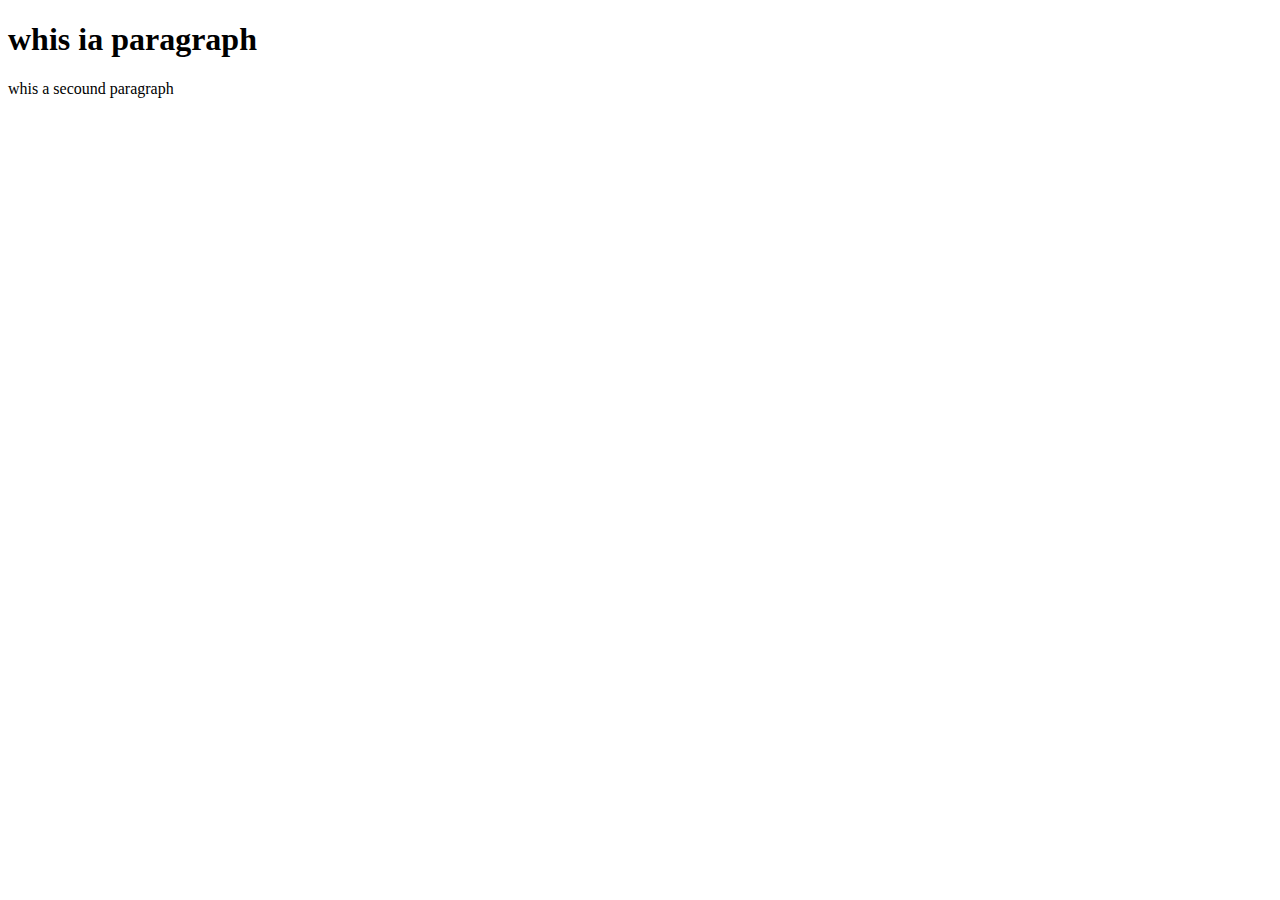
<file: annan free time.html>
<!DOCTYPE html>
<html lang="en">
<head>
    <meta charset="UTF-8">
    <meta name="viewport" content="width=device-width, initial-scale=1.0">
    <title>Document</title>
</head>
<body>
    <h1>whis ia paragraph</h1>
    <p>whis a secound paragraph</p>
</body>
</html>
</file>
